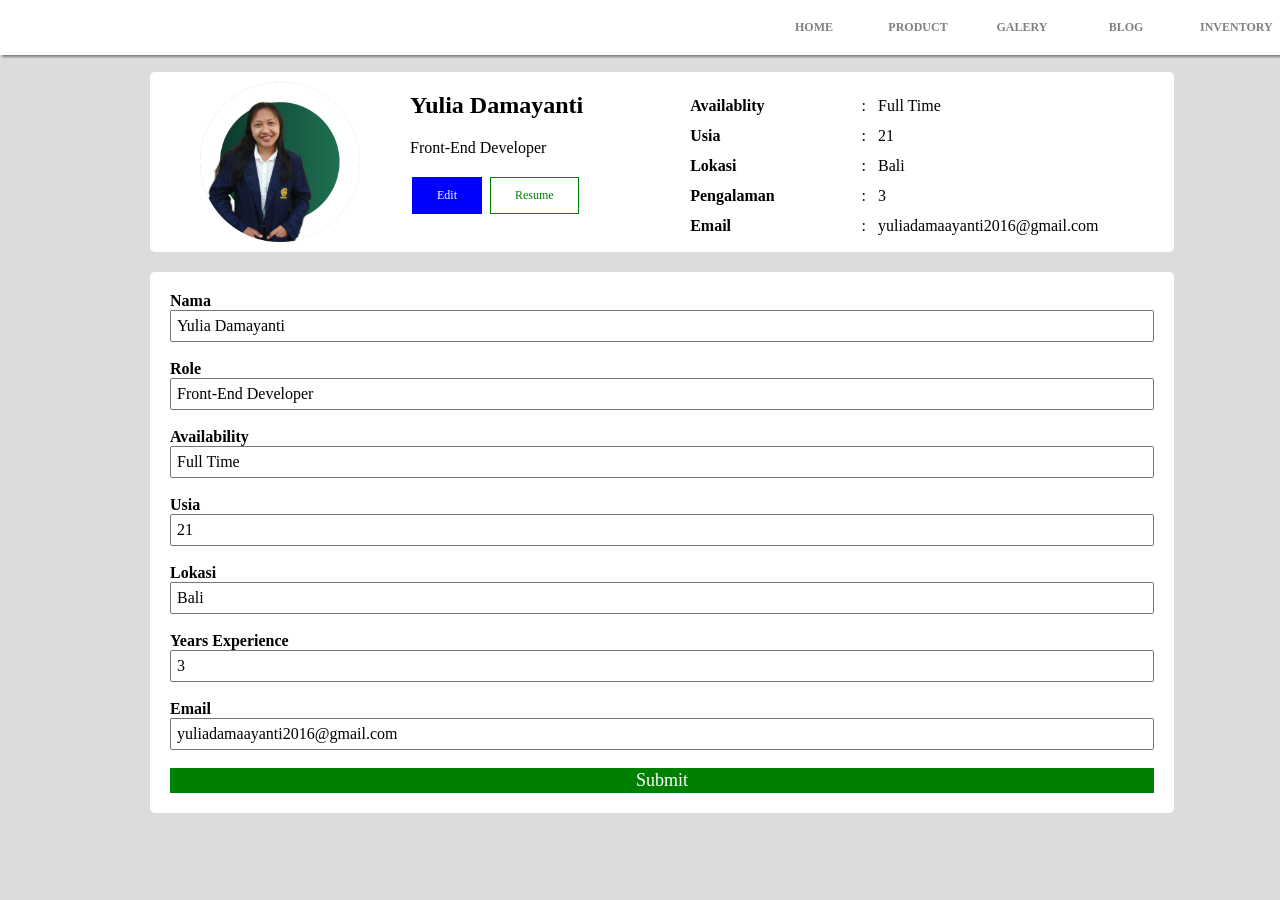
<file: index.html>
<!DOCTYPE html>
<html lang="en">
<head>
    <meta charset="UTF-8">
    <meta http-equiv="X-UA-Compatible" content="IE=edge">
    <meta name="viewport" content="width=device-width, initial-scale=1.0">
    <title>Portofolio Yulia</title>
    <link rel="stylesheet" type="text/css" href="css/style.css">
</head>
<body>
    <nav>
        <div class="menu">
            <ul>
                <li><a href="#">HOME</a></li>
                <li><a href="#">PRODUCT</a></li> 
                <li><a href="#">GALERY</a></li> 
                <li><a href="#">BLOG</a></li> 
                <li><a href="#">INVENTORY</a></li> 
            </ul>
        </div>    
    </nav>
    <br><br><br><br>
    <div>
    <div class="profil"><section>
        <div class="image">
            <img src="asset/yulia.png" width="160px" alt="">
        </div>
    </section>
    <section>
        <div class="dataku">
            <div class="dataku1">
                <h2  id="text-nama">Yulia Damayanti</h2>
                <div>
                    <p id="text-role">Front-End Developer</p>
                </div>
                <div>
                    <button class="button1" id="button1">Edit</button>
                    <button class="button2" id="button2">Resume</button>
                </div>
            </div>
        </div>
    </section>

    <br>
    <div class="tabel">
        <table cellpadding="5">
            <tr>
                <td><b>Availablity</b></td>
                <td style="padding-left: 80px;">:</td>
                <td id="text-availability">Full Time</td>
            </tr>
            <tr>
                <td><b>Usia</b></td>
                <td style="padding-left: 80px;">:</td>
                <td id="text-usia">21</td>
            </tr>
            <tr>
                <td><b>Lokasi</b></td>
                <td style="padding-left: 80px;">:</td>
                <td id="text-lokasi">Bali</td>
            </tr>
            <tr>
                <td><b>Pengalaman</b></td>
                <td style="padding-left: 80px;">:</td>
                <td id="text-pengalaman">3</td>
            </tr>
            <tr>
                <td><b>Email</b></td>
                <td style="padding-left: 80px;">:</td>
                <td id="text-email">yuliadamaayanti2016@gmail.com</td>
            </tr>
        </table>
    </div></div>

    <section>
        <div onsubmit= "validasi()">
            <form id="form-nama" onsubmit="handleSubmit(event)">
                <label for="nama"><b>Nama</b></label><br>
                <input type="text" name="nama" id="input-nama"/><br><br>
                <label for="role"><b>Role</b></label><br>
                <input type="text" name="role" id="input-role"/><br><br>
                <label for="availability"><b>Availability</b></label><br>
                <input type="text" name="availability" id="input-availability"/><br><br>
                <label for="usia"><b>Usia</b></label><br>
                <input type="text" name="usia" id="input-usia"/><br><br>
                <label for="lokasi"><b>Lokasi</b></label><br>
                <input type="text" name="lokasi" id="input-lokasi"/><br><br>
                <label for="experience"><b>Years Experience</b></label><br>
                <input type="text" name="experience" id="input-pengalaman"/><br><br>
                <label for="email"><b>Email</b></label><br>
                <input type="email" name="email" id="input-email"/><br><br>
                <button type="submit" id="btn-sbmt">Submit</button>
            </form>
        </div>
    </section>

    <script src="js/index.js"></script>
</body>
</html>
</file>
<file: css/style.css>
* {
  box-sizing: border-box;
  font-family: 'Times New Roman', Times, serif;
}

body{
    width: 100%;
    margin: 0;
    padding: 0;
    background-color: gainsboro;   
}

nav .menu{
    box-shadow: 2px 2px 2px grey;
    width: 100%;
    position: fixed;

}
nav .menu ul{
    list-style: none;
    background: white;
    padding: 0;
    margin: 0;
    text-align: right;
} 

nav .menu li{
    display: inline-block;
}

nav .menu a{
    text-decoration: none;
    color: grey;
    width: 100px;
    display: block;
    padding: 20px 20px;
    text-transform: uppercase;
    font-weight: bold;
    text-align: center;
    font-size: 12px;
}

nav .menu a:hover {
    background:  #353535;
}

.menu1 {
    display: flex;
    flex-direction: column;
    height: 30px;
    justify-content: space-around;
}

.menu1 span {
    width: 30px;
    height: 3px;
    background-color: black;
}

.dataku{
    float: left;
    padding-left: 50px;
}
  
.image {
    float: left;
    right: 50px;
    padding-left: 50px;
    padding-top: 10px;
}
  
table {
    padding-left: 100px;
    background-color: white;
}

.profil{
    background-color: white;
    height: 180px;
    width: 80%;
    margin-left: 150px;
    border-radius: 5px;
}

.button1{
    font-size: 12px;
    padding: 10px 24px;
    background-color: blue;
    color: white;
    text-align: center;
    margin: 4px 2px;
    cursor: pointer;
    border: 1px solid blue;
}

.button2{
    font-size: 12px;
    padding: 10px 24px;
    background-color: white;
    color: green;
    text-align: center;
    margin: 4px 2px;
    cursor: pointer;
    border: 1px solid green;
}

.button1:hover{
    background-color: blue;
    transition: 1.5s;
}
  
.button2:hover{
    background-color: greenyellow;
    transition: 1.5s;
}
#form-nama{
    margin-left: 150px;
    margin-right: 150px;
    margin-top: 20px;
    width: 80%;
    background: white;
    border-radius: 5px;
    padding: 20px;
}

#form-nama input{
    padding: 5px;
    font-size: 16px;
    width: 100%;
}

#btn-sbmt{
    background-color: green; 
    color:white; 
    border: 1px solid green; 
    width: 100%;
    font-size: 18px;
}
</file>
